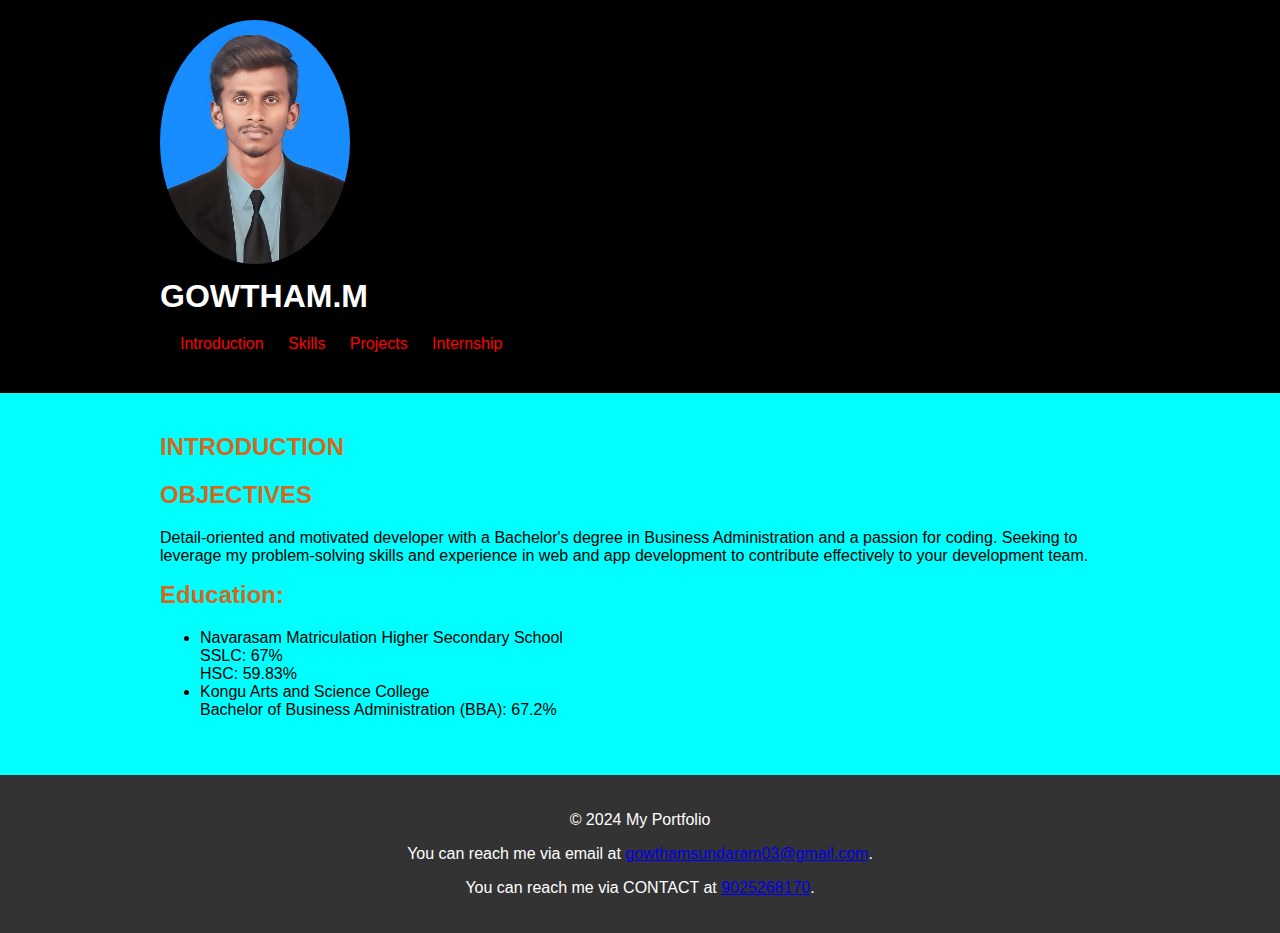
<file: index.html>
<!DOCTYPE html>
<html lang="en">
<head>
  <meta charset="UTF-8">
  <meta name="viewport" content="width=device-width, initial-scale=1.0">
  <title>My Portfolio</title>
  <link rel="stylesheet" href="./1.css">
</head>
<body>
  <header>
    <div class="container">
        <img src="./1692154847557.jpg" alt="GOWTHAM.M">
      <h1>GOWTHAM.M</h1>
      <nav>
        <ul>
          <li><a href="#intro">Introduction</a></li> 
          <li><a href="./about.html">Skills</a></li>
          <li><a href="./project.html">Projects</a></li>
          <li><a href="./internship.html">Internship</a></li> 
        </ul>
      </nav>
    </div>
  </header>

  <section id="intro">
    <div class="container">
      <h2>INTRODUCTION</h2>
      <h2>OBJECTIVES</h2>
      <p>
        Detail-oriented and motivated developer with a Bachelor's degree in Business Administration and a passion for coding. Seeking to leverage my problem-solving skills and experience in web and app development to contribute effectively to your development team.
        </p>
      <h2>Education:</h2>
      
       <ul>
       <li>Navarasam Matriculation Higher Secondary School<br>
        SSLC: 67%<br>
        HSC: 59.83%
       </li> 
        
       <li>Kongu Arts and Science College<br>
        Bachelor of Business Administration (BBA): 67.2%</li> 
       </ul> 
    
    </div>
  </section>
  
  

  <footer>
    <div class="container">
      <p>&copy; 2024 My Portfolio</p>
      <p>You can reach me via email at <a href="mailto:gowthamsundaram03@gmai.com">gowthamsundaram03@gmail.com</a>.</p>
      <p>You can reach me via CONTACT at <a href="contactto:9025268170">9025268170</a>.</p>
      
    </section>
    </div>
  </footer> 
  <script src="1.js"></script>
</body>
</html>
</file>
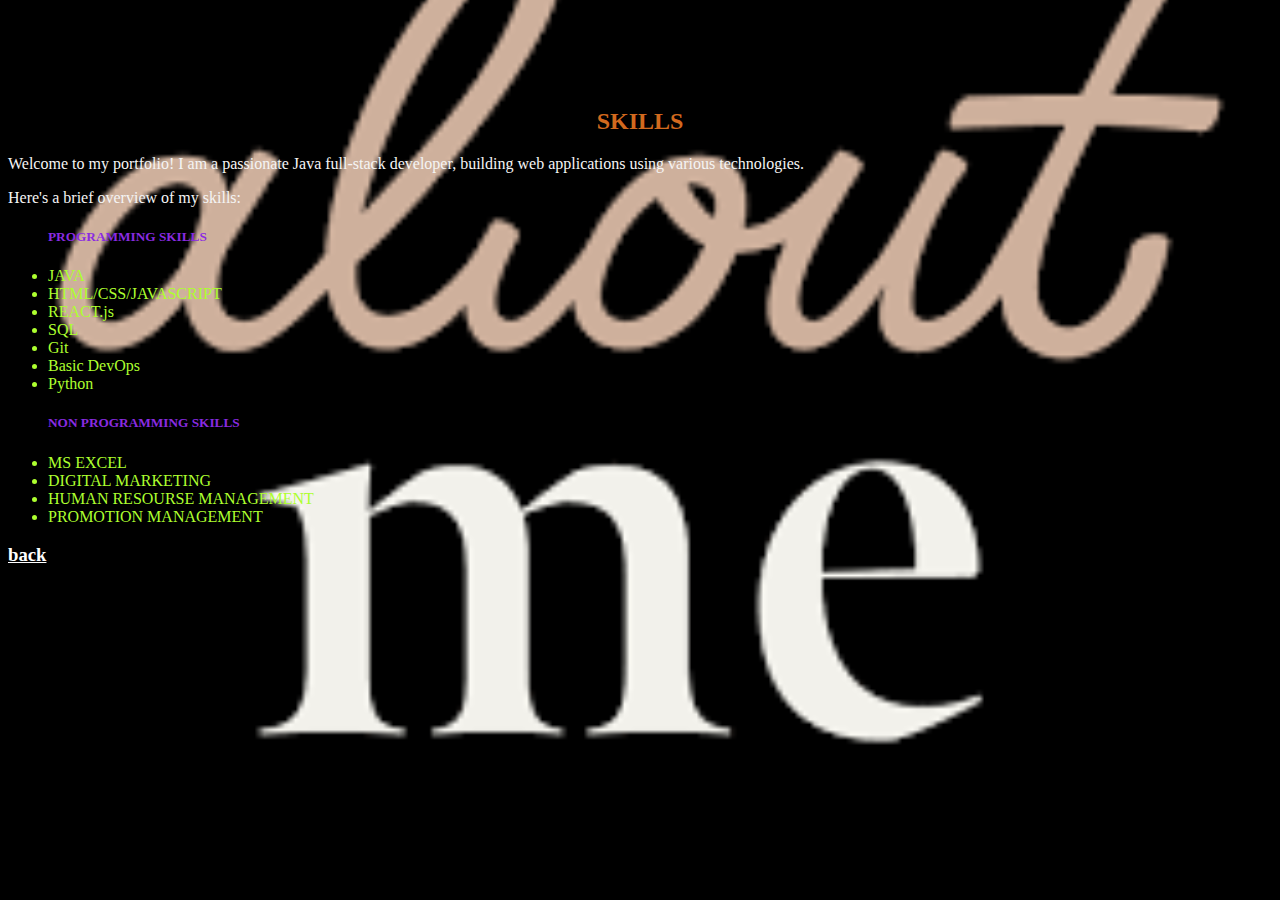
<file: about.html>
<!DOCTYPE html>
<html lang="en">
<head>
    <meta charset="UTF-8">
    <meta name="viewport" content="width=device-width, initial-scale=1.0">
    <title>about me</title>
    <link rel="stylesheet" href="./about .css">
</head>
<body>
    <section id="about">
        <div class="container">
          <h2>SKILLS</h2>
          <p>Welcome to my portfolio! I am a passionate Java full-stack developer,
            building web applications using various technologies.</p>
          <p>Here's a brief overview of my skills:</p>
          <ul><h5>PROGRAMMING SKILLS</h5>
            <li>JAVA</li>
            <li>HTML/CSS/JAVASCRIPT</li>
            <li>REACT.js</li>
            <li>SQL</li>
            <li>Git</li>
            <li>Basic DevOps</li>
            <li>Python</li>


            <!-- Add more skills as needed -->
          </ul>
          <ul><h5>NON PROGRAMMING SKILLS</h5>
            <li>MS EXCEL</li>
            <li>DIGITAL MARKETING</li>
            <li>HUMAN RESOURSE MANAGEMENT</li>
            <li>PROMOTION MANAGEMENT</li>
          


            <!-- Add more skills as needed -->
          </ul>
          
        </div>
      </section>

      <div>
        <h3><a href="./index.html" style="color: white;">back</a></h3>
      </div>
     
</body>
</html>
</file>
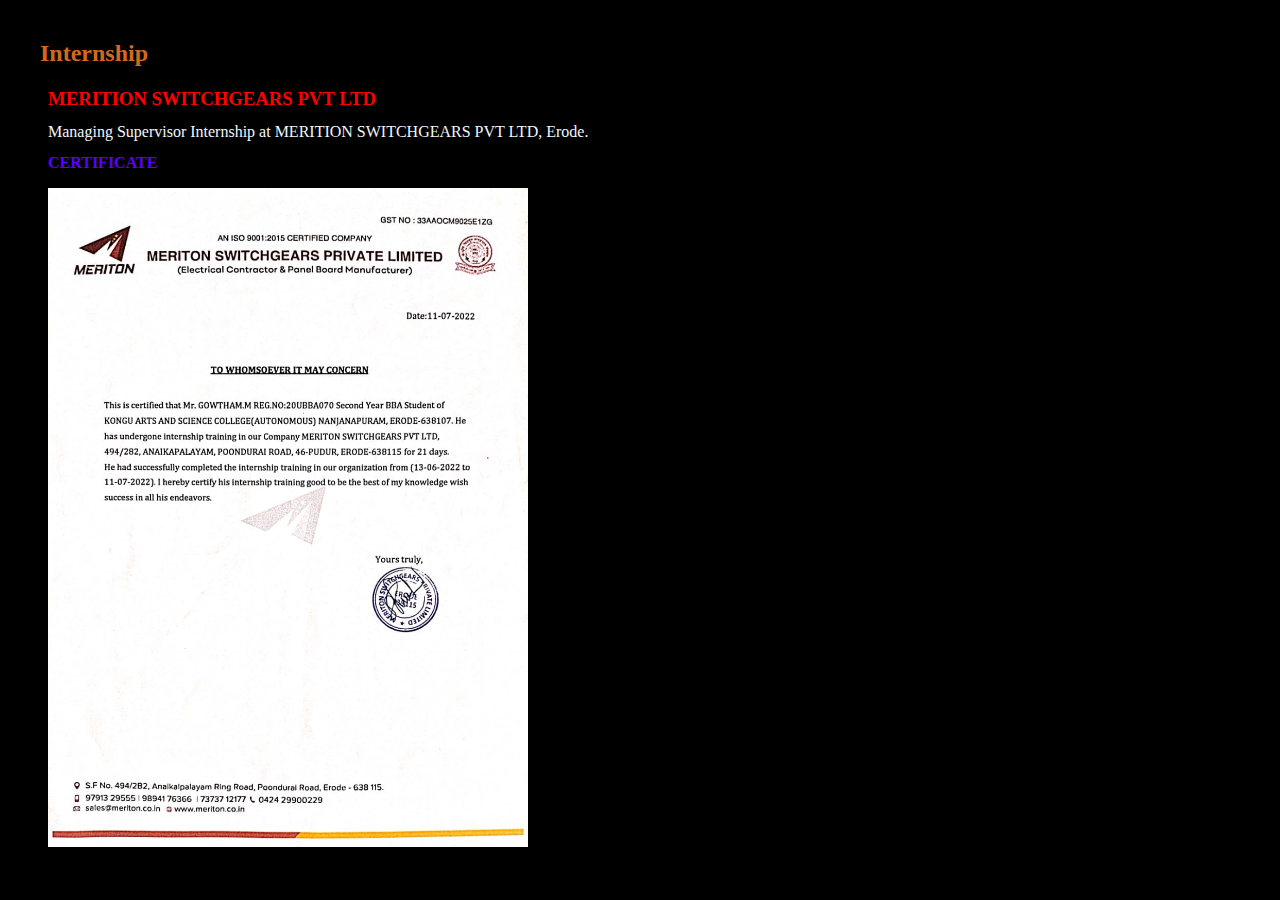
<file: internship.html>
<!DOCTYPE html>
<html lang="en">
<head>
    <meta charset="UTF-8">
    <meta name="viewport" content="width=device-width, initial-scale=1.0">
    <title>internship</title>
    <link rel="stylesheet" href="intership.css">
</head>
<body>
    <section id="INTERNSHIP">
        <div class="container">
          <h2>Internship</h2>
          <div class="MERITION SWITCHGEARS PVT LTD">
            <h3>MERITION SWITCHGEARS PVT LTD</h3>
            <p>Managing Supervisor Internship at MERITION SWITCHGEARS PVT LTD, Erode.</p>
            <h4>CERTIFICATE</h4>
            <img src="./internship">
          </div>
          
        </div>
      </section>
</body>
</html>
</file>
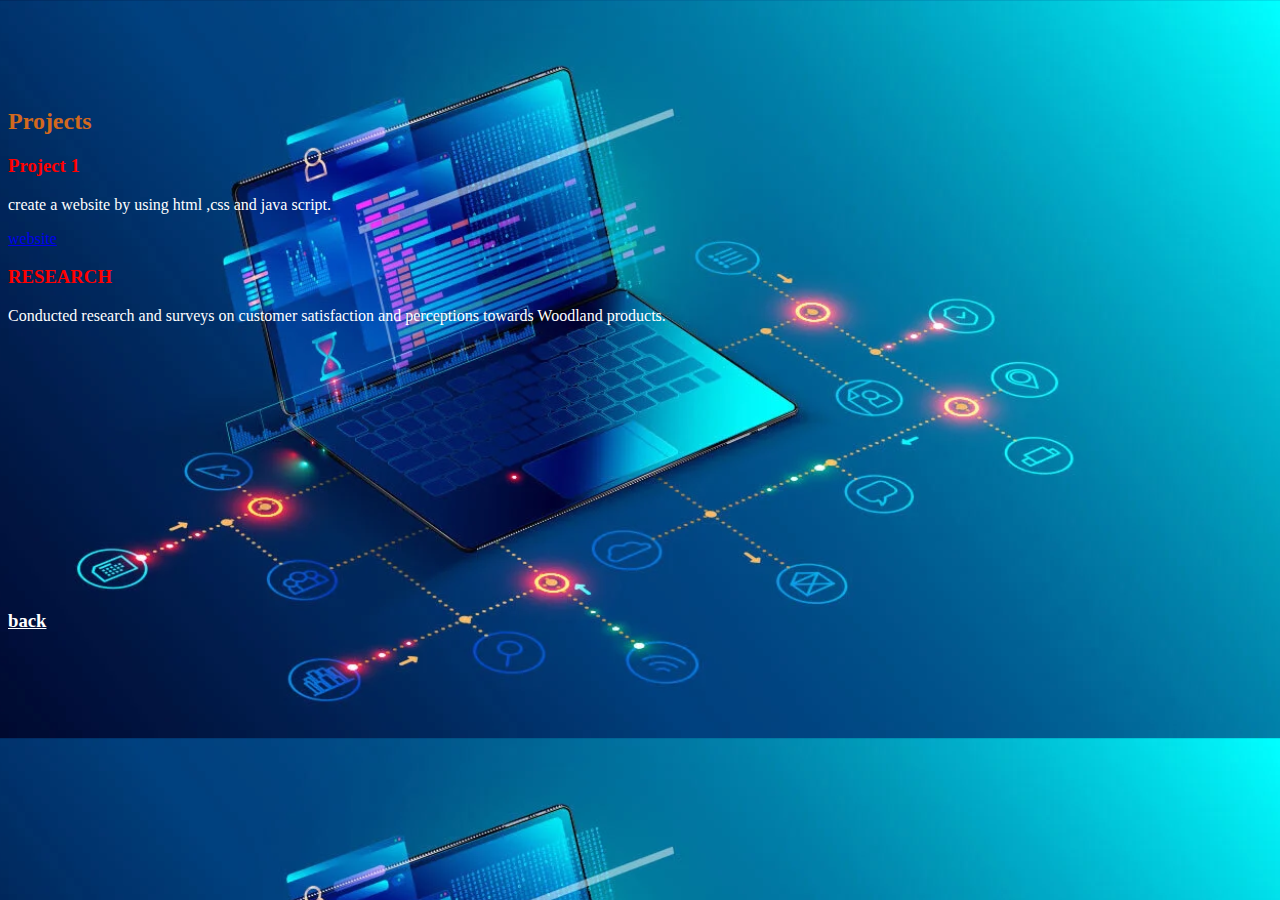
<file: project.html>
<!DOCTYPE html>
<html lang="en">
<head>
    <meta charset="UTF-8">
    <meta name="viewport" content="width=device-width, initial-scale=1.0">
    <title>Projects</title>
    <link rel="stylesheet" href="./project.css">
</head>
<body>
    <section id="projects">
        <div class="container">
          <h2>Projects</h2>
          <div class="project">
            <h3>Project 1</h3>
            <p>create a website by using html ,css and java script.</p>
            <a href="https://gowthamkii.github.io/glossary/">website</a>
 
          </div>
          <div class="project">
            <h3>RESEARCH </h3>
            <p>Conducted research and surveys on customer satisfaction and perceptions towards Woodland products.</p>
          </div>
          <!-- Add more projects as needed -->
        </div>
      </section>
  





      <div class="back">
        <h3><a href="./index.html" style="color: white;">back</a></h3>
      </div>
    
</body>
</html>
</file>
<file: 1.css>
body {
    font-family: Arial, sans-serif;
    margin: 0;
    padding: 0;
  }
  
  .container {
    max-width: 960px;
    margin: 0 auto;
    padding: 0 20px;
  }
  
  header {
    background-color:black;
    color:white;
    padding: 20px 0;
  }
  header img {
    width: 190px; /* Adjust the width of your photo */
    border-radius: 50%; /* Makes the image round */
    margin-bottom: 10px;}
  
  
  header h1 {
    margin: 0;
  }
  
  
  nav ul {
    list-style-type: none;
    margin: 20px;
    padding: 0;
    
  }
  
  nav ul li {
    display: inline-block;
    margin-right: 20px;
  }
  
  nav ul li a {
    color: red;
    text-decoration: none;
  }
  .li:hover:hover {
    /* Define the styles to be applied on hover */
    /* For example, change background color and increase font size */
    color:color(srgb red green blue);}
  
  section {
    padding: 40px 0;
    background-color: aqua;
  }
  
  
  
  section h2 {
    margin-top: 0;
    color: chocolate;
  }
  
  .project {
    margin-bottom: 20px;
  }
  
  footer {
    background-color: #333;
    color: #fff;
    padding: 20px 0;
    text-align: center;
  }
</file>
<file: about .css>
body {
    background-image: url('./me.png');
    background-size: cover; /* Adjust background size as needed */
    background-position: center; /* Center the background image */
    color: greenyellow; /* Set text color for better contrast */
    padding: 80px 0; /* Adjust padding as needed */
    background-image: -moz-element();
    
  }
  
  
  section h2 {
    color: chocolate;
    text-align: center;
  }

  section p {
    color:whitesmoke;
    text size: 40px;

  }
   section h5{
    color: blueviolet;
    
   }
</file>
<file: intership.css>
*{
  margin:3px;
  padding: 5px;
 }
  section h2 {
    color: chocolate;
  }
  section h3{
    color:red;
  }
  section h4{
    color: rgb(93, 0, 255);
  }
  section p{
    color: aliceblue;
  }
  body{
    background-color: black;
    
  }
  img{
    height: 60%;
    width: 40%;
    position: center;
  }
</file>
<file: project.css>
body {
    background-image: url('./2.webp');
    background-size: cover; /* Adjust background size as needed */
    background-position: center; /* Center the background image */
    color: #fff; /* Set text color for better contrast */
    padding: 80px 0; /* Adjust padding as needed */
    
  }
  
  
  section h2 {
    color: chocolate;
  }
  section h3{
    color:red;
  }
  .back{

    padding-top: 250px;}

   .back :hover {
    color:red;
   }
</file>
